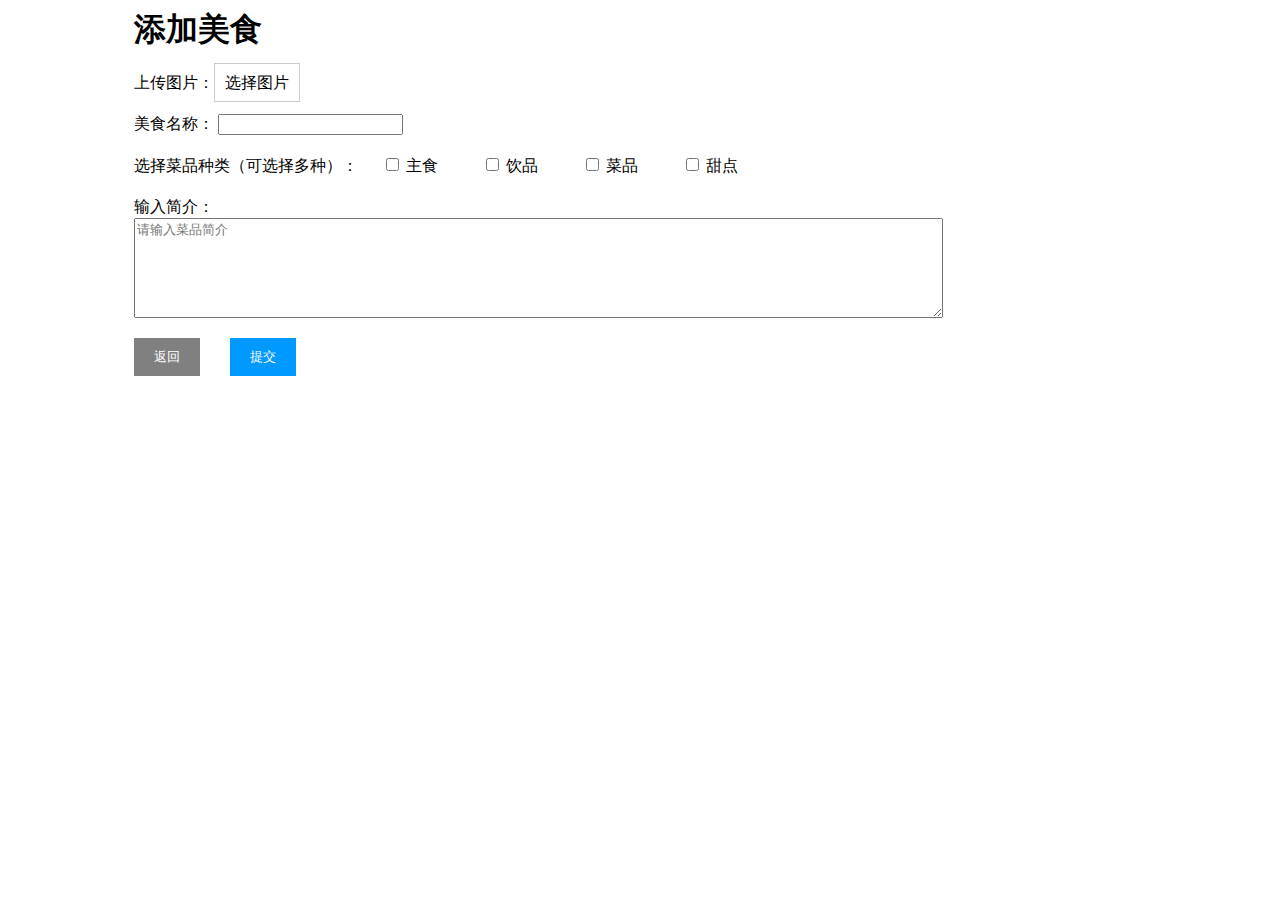
<file: templates/add_image.html>
<html>
<head>
    <title>添加美食</title>
    <style>
        /* 设置页面居中 */
        .container {
            width: 80%;
            margin: 0 auto;
        }

        /* 设置图片上传按钮样式 */
        #img {
            display: none;
        }

        #img-label {
            border: 1px solid #ccc;
            padding: 10px;
            cursor: pointer;
        }

        /* 设置菜品种类选择框样式 */
        .category {
            display: inline-block;
            margin: 10px;
            padding: 10px;
        }

        /* 设置简介输入框样式 */
        #intro {
            width: 80%;
            height: 100px;
        }

        /* 设置提交按钮样式 */
        #submit {
            display: block;
            margin: 20px auto;
            padding: 10px 20px;
            background-color: #0099ff;
            color: white;
            border: none;
            cursor: pointer;
            float: left;
        }

        /* 设置返回按钮样式 */
        .backbtn {
            display: block;
            margin: 20px auto;
            padding: 10px 20px;
            background-color: gray;
            color: white;
            border: none;
            cursor: pointer;
            float: left;
            margin-right: 30px;
        }
    </style>
</head>
<body>
<div class="container">
    <h1>添加美食</h1>
    <form id="form" action="{% url 'APP:receive_image' %}" method="post" enctype="multipart/form-data">
        <!-- 图片上传功能 -->
        上传图片：<label for="img" id="img-label">选择图片</label>
        <input type="file" id="img" name="img" accept="image/*">
        <br>
        <!-- 菜品名称上传功能 -->
        <div style="margin-top: 20px">
            <label for="food_name">美食名称：</label>
            <input type="text" id="food_name" name="food_name" required>
        </div>
        <!-- 菜品种类选择功能 -->
        选择菜品种类（可选择多种）：
        <div class="category">
            <input type="checkbox" id="main" name="category" value="staple">
            <label for="main">主食</label>
        </div>
        <div class="category">
            <input type="checkbox" id="drink" name="category" value="drink">
            <label for="drink">饮品</label>
        </div>
        <div class="category">
            <input type="checkbox" id="dish" name="category" value="dishes">
            <label for="dish">菜品</label>
        </div>
        <div class="category">
            <input type="checkbox" id="dessert" name="category" value="dessert">
            <label for="dessert">甜点</label>
        </div>
        <br>
        <!-- 简介输入功能 -->
        <label for="intro">输入简介：</label>
        <br>
        <textarea id="intro" name="intro" placeholder="请输入菜品简介"></textarea>
        <br>
        <!-- 提交按钮功能 -->
        <button onclick="window.history.back(); return false;" class="backbtn">
            返回
        </button>
        <input type="submit" id="submit" value="提交">

    </form>
</div>
<script>
    // 获取图片上传按钮和图片标签
    var img = document.getElementById("img");
    var imgLabel = document.getElementById("img-label");

    // 当用户选择图片时，显示图片文件名
    img.addEventListener("change", function () {
        if (this.files && this.files[0]) {
            imgLabel.textContent = this.files[0].name;
        }
    });
</script>
</body>
</html>
</file>
